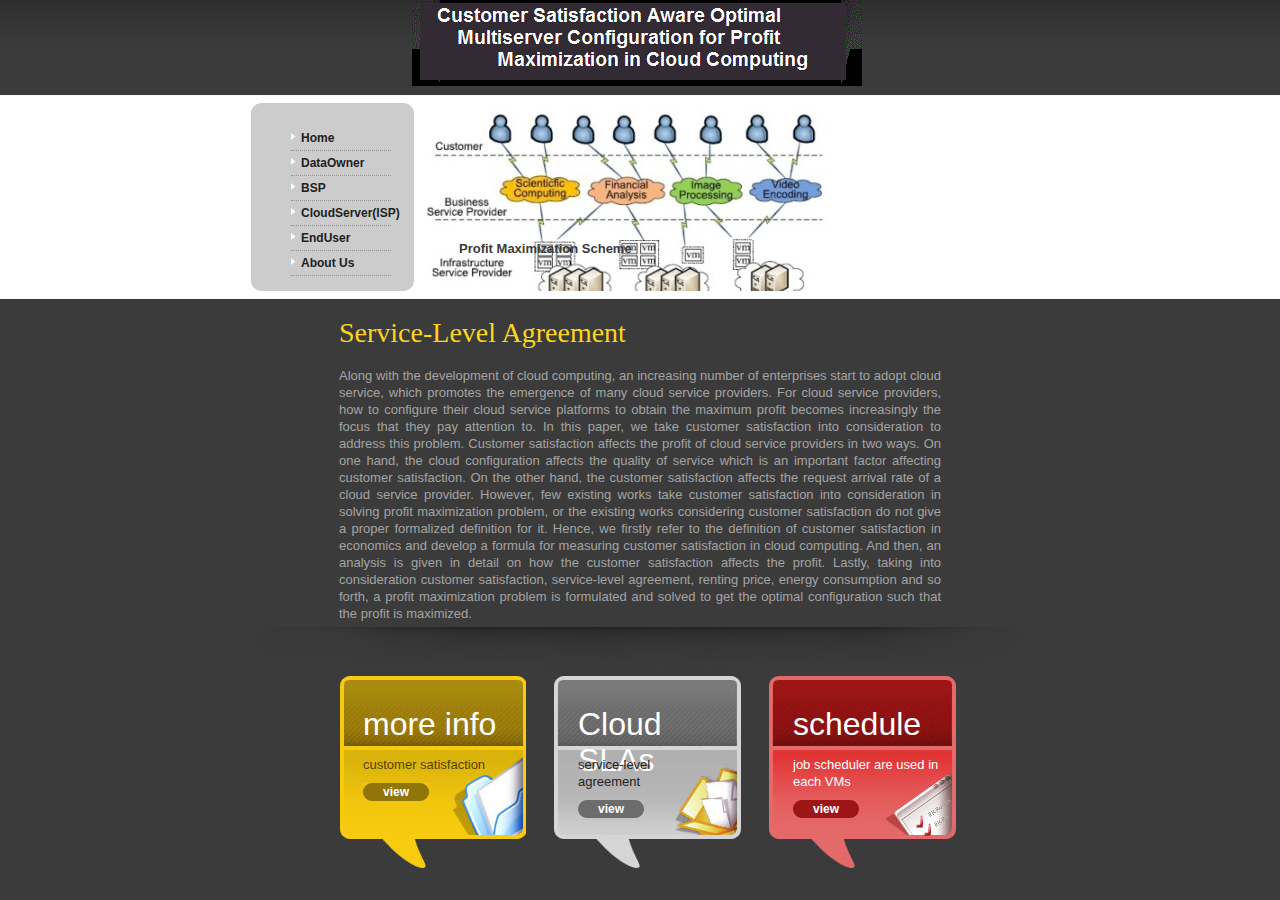
<file: pro1/index.html>
<!DOCTYPE html PUBLIC "-//W3C//DTD XHTML 1.0 Transitional//EN" "http://www.w3.org/TR/xhtml1/DTD/xhtml1-transitional.dtd">
<html xmlns="http://www.w3.org/1999/xhtml">
<head>
<title>Home Page</title>
<meta http-equiv="Content-Type" content="text/html; charset=iso-8859-1" />
<link href="style.css" rel="stylesheet" type="text/css" />
</head>
<body>
<div id="header_container">
  <div id="header"> <a href="http://all-free-download.com/free-website-templates/"><img src="images/logo.gif" alt="Total Management" title="Total Management" border="0" /></a>
    <ul>
      <li><a href="index.html">Home</a> </li>
      <li><a href="DataOwner.html">DataOwner</a></li>
	        <li><a href="CloudScheduler.jsp">BSP</a></li>
      <li><a href="CloudServer.html">CloudServer(ISP)</a></li>
      <li><a href="EndUsers.html">EndUser</a></li>

      <li class="aboutus"><a href="aboutUs.html">About Us </a></li>
    </ul>
    <h1>Profit Maximization Scheme</h1>
  </div>
</div>

<div id="bodymiddlePan">
  <h2>Service-Level Agreement </h2>
  <p align="justify">Along with the development of cloud computing, an increasing number of enterprises start to adopt cloud service, which promotes the emergence of many cloud service providers. For cloud service providers, how to configure their cloud service platforms to obtain the maximum profit becomes increasingly the focus that they pay attention to. In this paper, we take customer satisfaction into consideration to address this problem. Customer satisfaction affects the profit of cloud service providers in two ways. On one hand, the cloud configuration affects the quality of service which is an important factor affecting customer satisfaction. On the other hand, the customer satisfaction affects the request arrival rate of a cloud service provider. However, few existing works take customer satisfaction into consideration in solving profit maximization problem, or the existing works considering customer satisfaction do not give a proper formalized definition for it. Hence, we firstly refer to the definition of customer satisfaction in economics and develop a formula for measuring customer satisfaction in cloud computing. And then, an analysis is given in detail on how the customer satisfaction affects the profit. Lastly, taking into consideration customer satisfaction, service-level agreement, renting price, energy consumption and so forth, a profit maximization problem is formulated and solved to get the optimal configuration such that the profit is maximized.</p>
</div>
<div id="bodyBottomPan">
  <div id="infoPan">
    <h2>more info</h2>
    <p>customer satisfaction</p>
    <p class="view"><a href="#">view</a></p>
  </div>
  <div id="servicesPan">
    <h2>Cloud SLAs </h2>
    <p>service-level<br />
    agreement</p>
    <p class="view"><a href="#">view</a></p>
  </div>
  <div id="schedulePan">
    <h2>schedule</h2>
    <p>job scheduler are used in each VMs</p>
    <p class="view"><a href="#">view</a></p>
  </div>
</div>
</body>
</html>
</file>
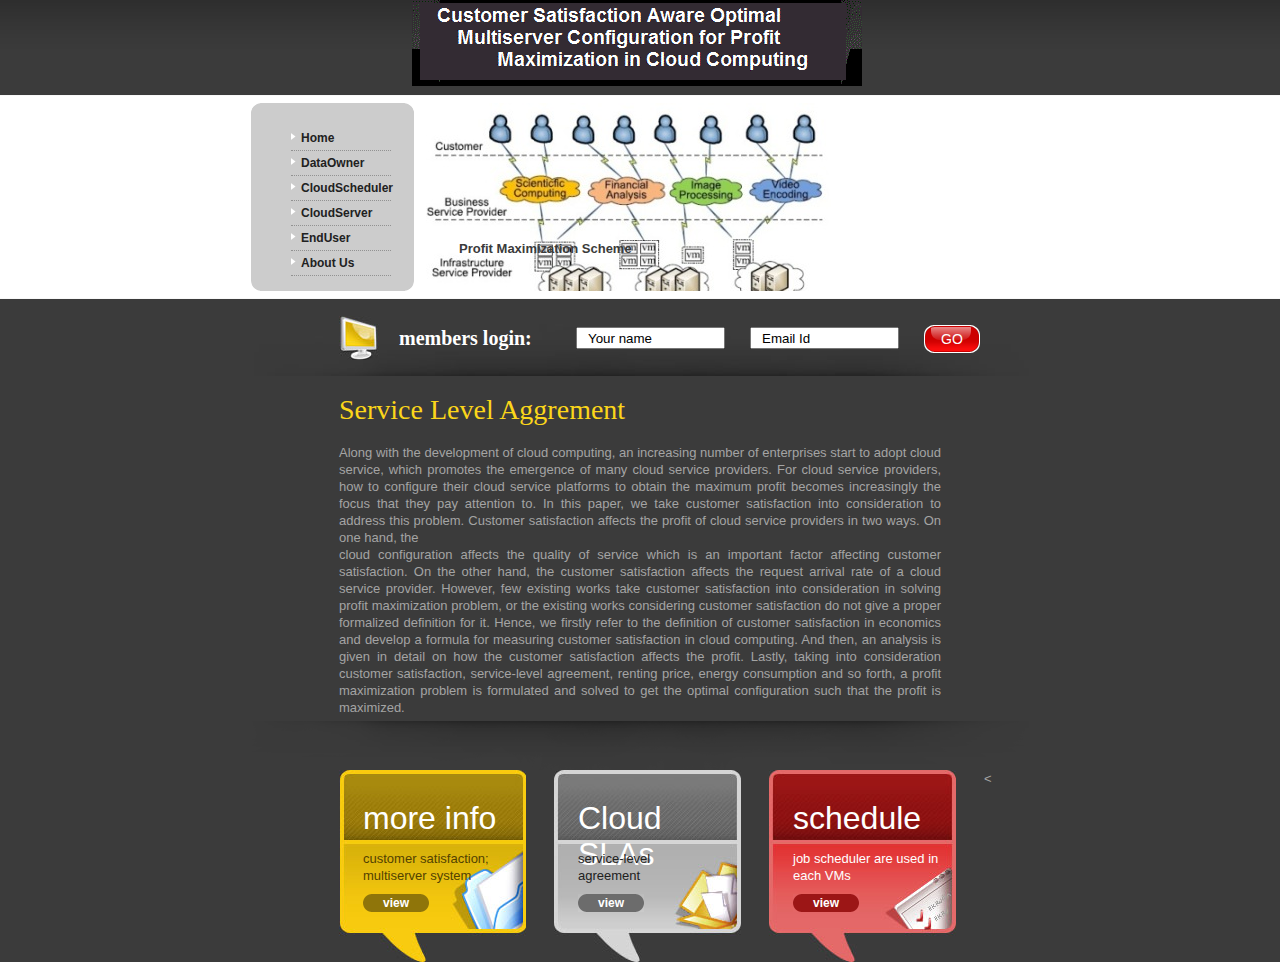
<file: pro1/aboutUs.html>
<!DOCTYPE html PUBLIC "-//W3C//DTD XHTML 1.0 Transitional//EN" "http://www.w3.org/TR/xhtml1/DTD/xhtml1-transitional.dtd">
<html xmlns="http://www.w3.org/1999/xhtml">
<head>
<title>A Profit Maximization Scheme with Guaranteed Quality of Service in Cloud Computing</title>
<meta http-equiv="Content-Type" content="text/html; charset=iso-8859-1" />
<link href="style.css" rel="stylesheet" type="text/css" />
</head>
<body>
<div id="header_container">
  <div id="header"> <a href="http://all-free-download.com/free-website-templates/"><img src="images/logo.gif" alt="Total Management" title="Total Management" border="0" /></a>
    <ul>
      <li><a href="index.html">Home</a> </li>
      <li><a href="DataOwner.html">DataOwner</a></li>
	        <li><a href="CloudScheduler.jsp">CloudScheduler</a></li>
      <li><a href="CloudServer.html">CloudServer</a></li>
      <li><a href="EndUsers.html">EndUser</a></li>

      <li class="aboutus"><a href="aboutUs.html">About Us </a></li>
    </ul>
    <h1>Profit Maximization Scheme</h1>
  </div>
</div>
<div id="body1">
  <form action="http://all-free-download.com/free-website-templates/" method="post" >
    <label>members login:</label>
    <input name="Your name" type="text" id="yourname" value="Your name" />
    <input name="emailid" type="text" id="emailid" value="Email Id" />
    <input name="" type="submit" class="botton" value="GO" />
  </form>
</div>
<div id="bodymiddlePan">
  <h2>Service Level Aggrement </h2>
  <p align="justify">Along with the development of cloud computing, an increasing number of enterprises start to adopt cloud service, which promotes the emergence of many cloud service providers. For cloud service providers, how to configure their cloud service platforms to obtain the maximum profit becomes increasingly the focus that they pay attention to. In this paper, we take customer satisfaction into consideration to address this problem. Customer satisfaction affects the profit of cloud service providers in two ways. On one hand, the<br />
    cloud configuration affects the quality of service which is an important factor affecting customer satisfaction. On the other hand, the customer satisfaction affects the request arrival rate of a cloud service provider. However, few existing works take customer satisfaction into consideration in solving profit maximization problem, or the existing works considering customer satisfaction do not give a proper formalized definition for it. Hence, we firstly refer to the definition of customer satisfaction in economics and develop a formula for measuring customer satisfaction in cloud computing. And then, an analysis is given in detail on how the customer satisfaction affects the profit. Lastly, taking into consideration customer satisfaction, service-level agreement, renting price, energy consumption and so forth, a profit maximization problem is formulated and solved to get the optimal configuration such that the profit is maximized.</p>
</div>
<div id="bodyBottomPan">
  <div id="infoPan">
    <h2>more info</h2>
    <p>customer satisfaction; multiserver system</p>
    <p class="view"><a href="#">view</a></p>
  </div>
  <div id="servicesPan">
    <h2>Cloud SLAs </h2>
    <p>service-level<br />
    agreement</p>
    <p class="view"><a href="#">view</a></p>
  </div>
  <div id="schedulePan">
    <h2>schedule</h2>
    <p>job scheduler are used in each VMs</p>
    <p class="view"><a href="#">view</a></p>
  </div>
</div>
<</body>
</html>
</file>
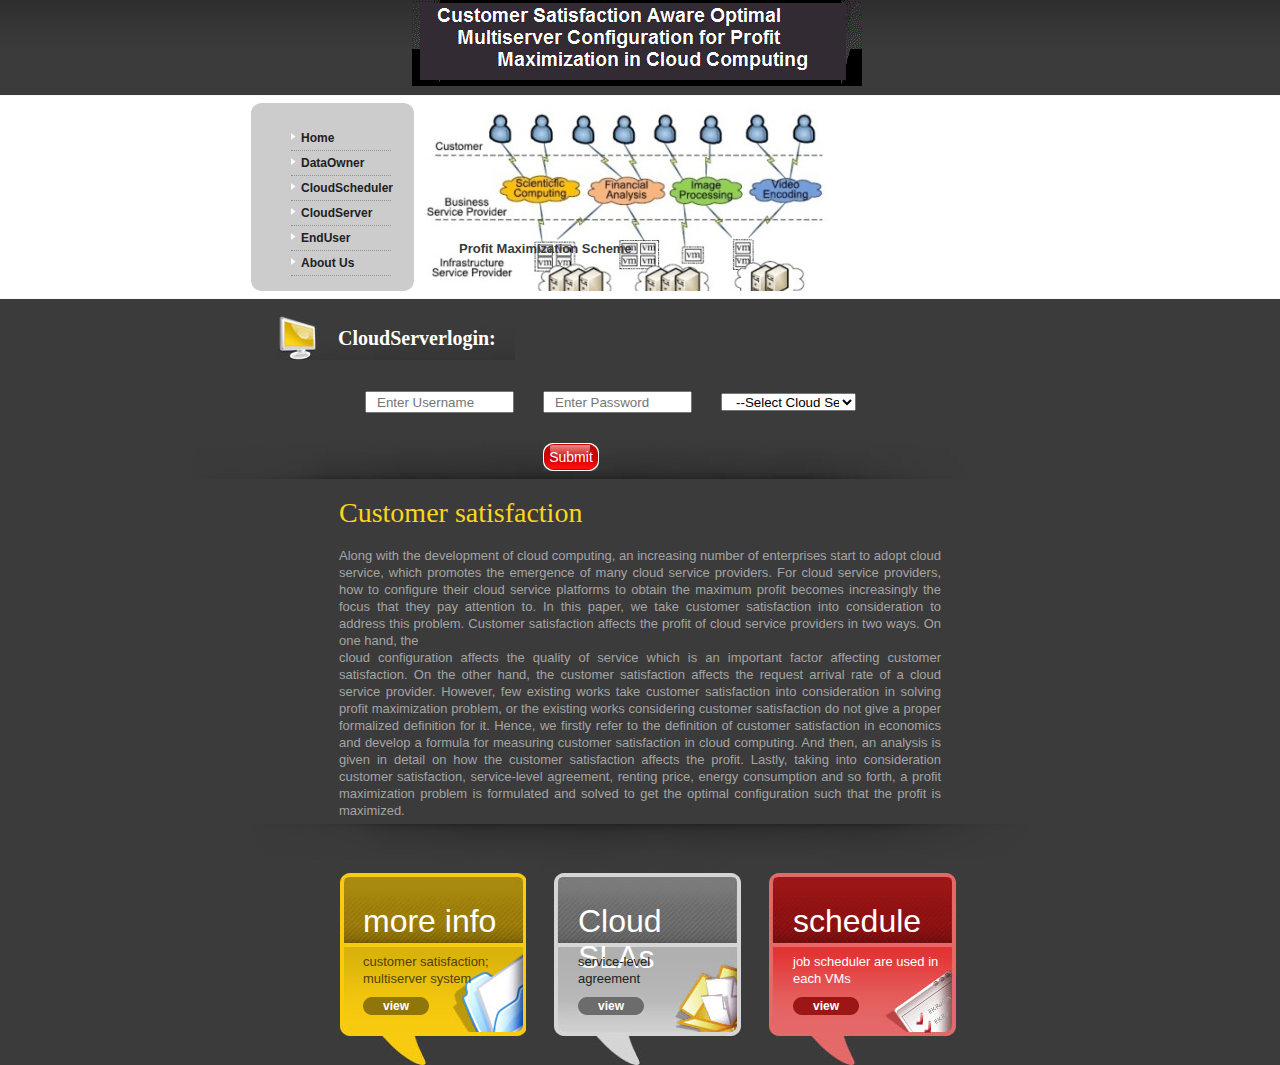
<file: pro1/CloudServer.html>
<!DOCTYPE html PUBLIC "-//W3C//DTD XHTML 1.0 Transitional//EN" "http://www.w3.org/TR/xhtml1/DTD/xhtml1-transitional.dtd">
<html xmlns="http://www.w3.org/1999/xhtml">
<head>
<title>Cloud server</title>
<meta http-equiv="Content-Type" content="text/html; charset=iso-8859-1" />
<link href="style.css" rel="stylesheet" type="text/css" />
</head>
<body>
<div id="header_container">
  <div id="header"> <a href="http://all-free-download.com/free-website-templates/"><img src="images/logo.gif" alt="Total Management" title="Total Management" border="0" /></a>
    <ul>
      <li><a href="index.html">Home</a> </li>
      <li><a href="DataOwner.html">DataOwner</a></li>
	        <li><a href="CloudScheduler.jsp">CloudScheduler</a></li>
      <li><a href="CloudServer.html">CloudServer</a></li>
      <li><a href="EndUsers.html">EndUser</a></li>

      <li class="aboutus"><a href="aboutUs.html">About Us </a></li>
    </ul>
    <h1>Profit Maximization Scheme</h1>
  </div>
</div>
<div id="body1j">
  <form action="cloudauth.jsp" method="post">
    <label>CloudServerlogin:</label>
   <table width="500" border="0" align="center">
		  
		  <table width="500" border="0" align="center">
		  
		  <tr>
		<td width="160" ><input id="name" name="userid" class="text" placeholder="Enter Username"/></td>
	    <td width="160"><input type="password" id="pass" name="pass" class="text" placeholder="Enter Password"/></td>
		<td width="458"><select id="s1"	name="cloud" class="text">
		  <option>--Select Cloud Server--</option>
          <option>Eucalyptus</option>
          <option>Nimbus</option>
          <option>Amazon EC2</option>
        </select>		</td>
		  </tr>
		    <td width="160" ></td>
		      <td width="160"><input  type="submit" name="imageField" id="imageField" class="botton" /></td>
		  <td width="458" ></td>
		  <tr>		  </tr>
</table>
    ������</p>

<p>&nbsp; </p>
</form>

    ������</p>

<p>&nbsp; </p>
</form>
</div>
<div id="bodymiddlePan">
  <h2>Customer satisfaction</h2>
  <p align="justify">Along with the development of cloud computing, an increasing number of enterprises start to adopt cloud service, which promotes the emergence of many cloud service providers. For cloud service providers, how to configure their cloud service platforms to obtain the maximum profit becomes increasingly the focus that they pay attention to. In this paper, we take customer satisfaction into consideration to address this problem. Customer satisfaction affects the profit of cloud service providers in two ways. On one hand, the<br />
cloud configuration affects the quality of service which is an important factor affecting customer satisfaction. On the other hand, the customer satisfaction affects the request arrival rate of a cloud service provider. However, few existing works take customer satisfaction into consideration in solving profit maximization problem, or the existing works considering customer satisfaction do not give a proper formalized definition for it. Hence, we firstly refer to the definition of customer satisfaction in economics and develop a formula for measuring customer satisfaction in cloud computing. And then, an analysis is given in detail on how the customer satisfaction affects the profit. Lastly, taking into consideration customer satisfaction, service-level agreement, renting price, energy consumption and so forth, a profit maximization problem is formulated and solved to get the optimal configuration such that the profit is maximized.</p>
</div>
<div id="bodyBottomPan">
  <div id="infoPan">
    <h2>more info</h2>
    <p>customer satisfaction; multiserver system</p>
    <p class="view"><a href="#">view</a></p>
  </div>
  <div id="servicesPan">
    <h2>Cloud SLAs </h2>
    <p>service-level<br />
    agreement</p>
    <p class="view"><a href="#">view</a></p>
  </div>
  <div id="schedulePan">
    <h2>schedule</h2>
    <p>job scheduler are used in each VMs</p>
    <p class="view"><a href="#">view</a></p>
  </div>
</div>
</body>
</html>
</file>
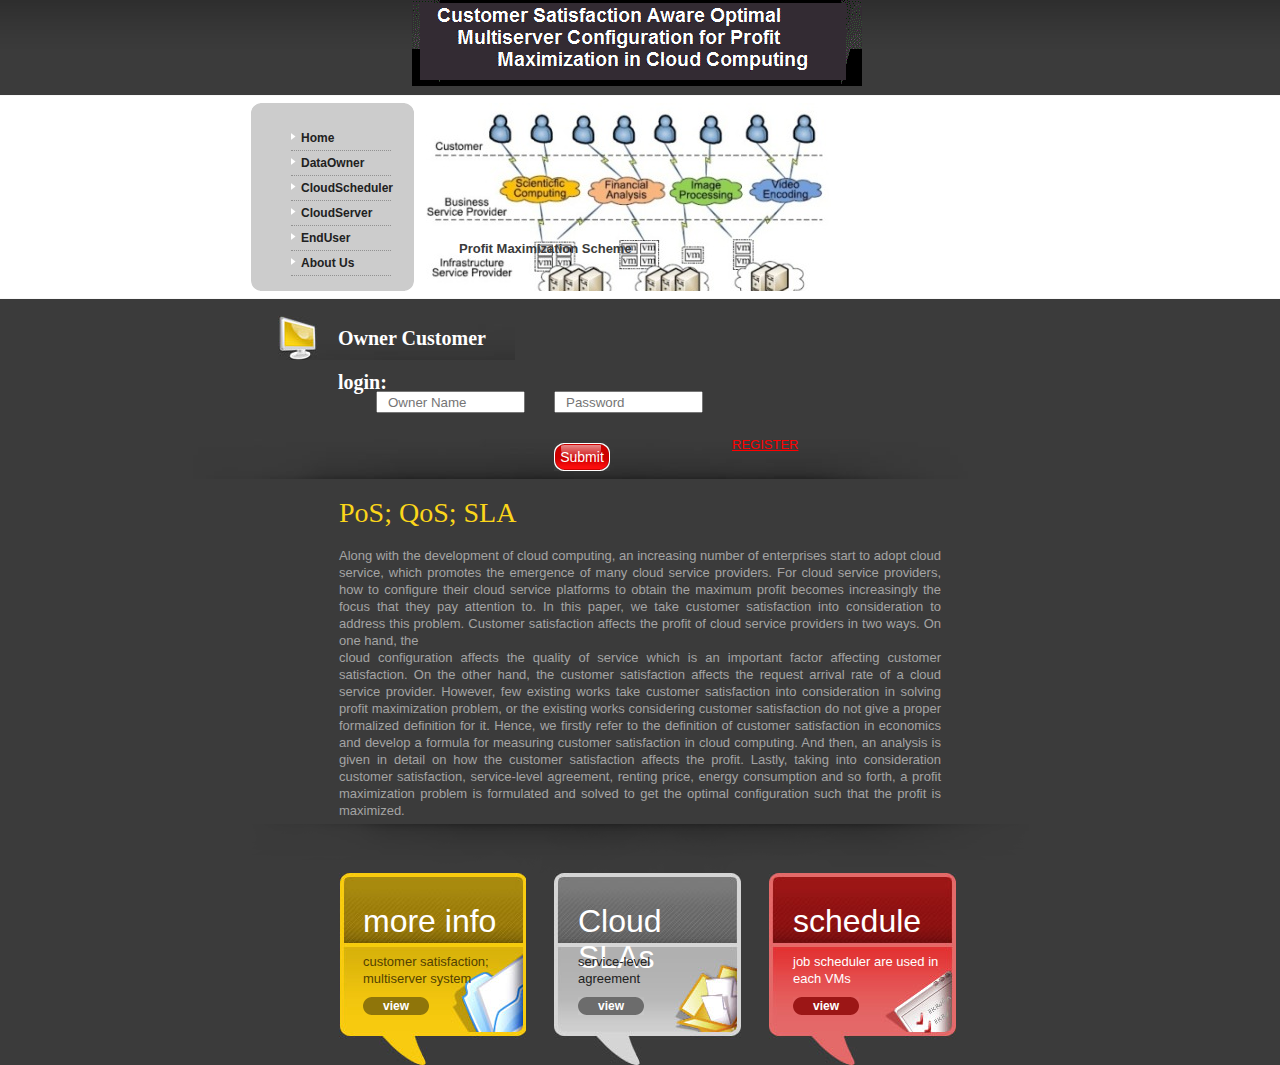
<file: pro1/DataOwner.html>
<!DOCTYPE html PUBLIC "-//W3C//DTD XHTML 1.0 Transitional//EN" "http://www.w3.org/TR/xhtml1/DTD/xhtml1-transitional.dtd">
<html xmlns="http://www.w3.org/1999/xhtml">
<head>
<title>Data Owner Main</title>
<meta http-equiv="Content-Type" content="text/html; charset=iso-8859-1" />
<link href="style.css" rel="stylesheet" type="text/css" />
<style type="text/css">
<!--
.style1 {color: #FF0000}
-->
</style>
</head>
<body>
<div id="header_container">
<div id="header"><a
	href="http://all-free-download.com/free-website-templates/"><img
	src="images/logo.gif" alt="Total Management" title="Total Management"
	border="0" /></a>
<ul>
	<li><a href="index.html">Home</a></li>
	<li><a href="DataOwner.html">DataOwner</a></li>
	<li><a href="CloudScheduler.jsp">CloudScheduler</a></li>
	<li><a href="CloudServer.html">CloudServer</a></li>
	<li><a href="EndUsers.html">EndUser</a></li>

	<li class="aboutus"><a href="aboutUs.html">About Us </a></li>
</ul>
<h1>Profit Maximization Scheme</h1>
</div>
</div>
<div id="body1j">
<form action="ownerauth.jsp" method="post">
  <label>Owner Customer login:</label>
  <br/>

 <table width="500" border="0" align="center">
		  
		  <tr>
		<td width="160" ><input id="name" name="userid" class="text" placeholder="Owner Name"/></td>
	    <td width="160"><input type="password" id="pass" name="pass" class="text" placeholder="Password"/></td>
	
		  </tr>
		    <td width="160" ></td>
		      <td width="160"><input  type="submit" name="imageField" id="imageField" class="botton" /></td>
		  <td width="458" ><a href="Register.html" class="style1"> REGISTER</a></td>
		  <tr>		  </tr>
</table>
    ������</p>

<p>&nbsp; </p>
</form>
</div>
<div id="bodymiddlePan">
<h2>PoS; QoS; SLA </h2>
<p align="justify">Along with the development of cloud computing, an increasing number of enterprises start to adopt cloud service, which promotes the emergence of many cloud service providers. For cloud service providers, how to configure their cloud service platforms to obtain the maximum profit becomes increasingly the focus that they pay attention to. In this paper, we take customer satisfaction into consideration to address this problem. Customer satisfaction affects the profit of cloud service providers in two ways. On one hand, the<br />
cloud configuration affects the quality of service which is an important factor affecting customer satisfaction. On the other hand, the customer satisfaction affects the request arrival rate of a cloud service provider. However, few existing works take customer satisfaction into consideration in solving profit maximization problem, or the existing works considering customer satisfaction do not give a proper formalized definition for it. Hence, we firstly refer to the definition of customer satisfaction in economics and develop a formula for measuring customer satisfaction in cloud computing. And then, an analysis is given in detail on how the customer satisfaction affects the profit. Lastly, taking into consideration customer satisfaction, service-level agreement, renting price, energy consumption and so forth, a profit maximization problem is formulated and solved to get the optimal configuration such that the profit is maximized.</p>
</div>
<div id="bodyBottomPan">
<div id="infoPan">
<h2>more info</h2>
<p>customer satisfaction; multiserver system</p>
<p class="view"><a href="#">view</a></p>
</div>
<div id="servicesPan">
<h2>Cloud SLAs</h2>
<p>service-level<br />
agreement</p>
<p class="view"><a href="#">view</a></p>
</div>
<div id="schedulePan">
<h2>schedule</h2>
<p>job scheduler are used in each VMs</p>
<p class="view"><a href="#">view</a></p>
</div>
</div>

</body>
</html>
</file>
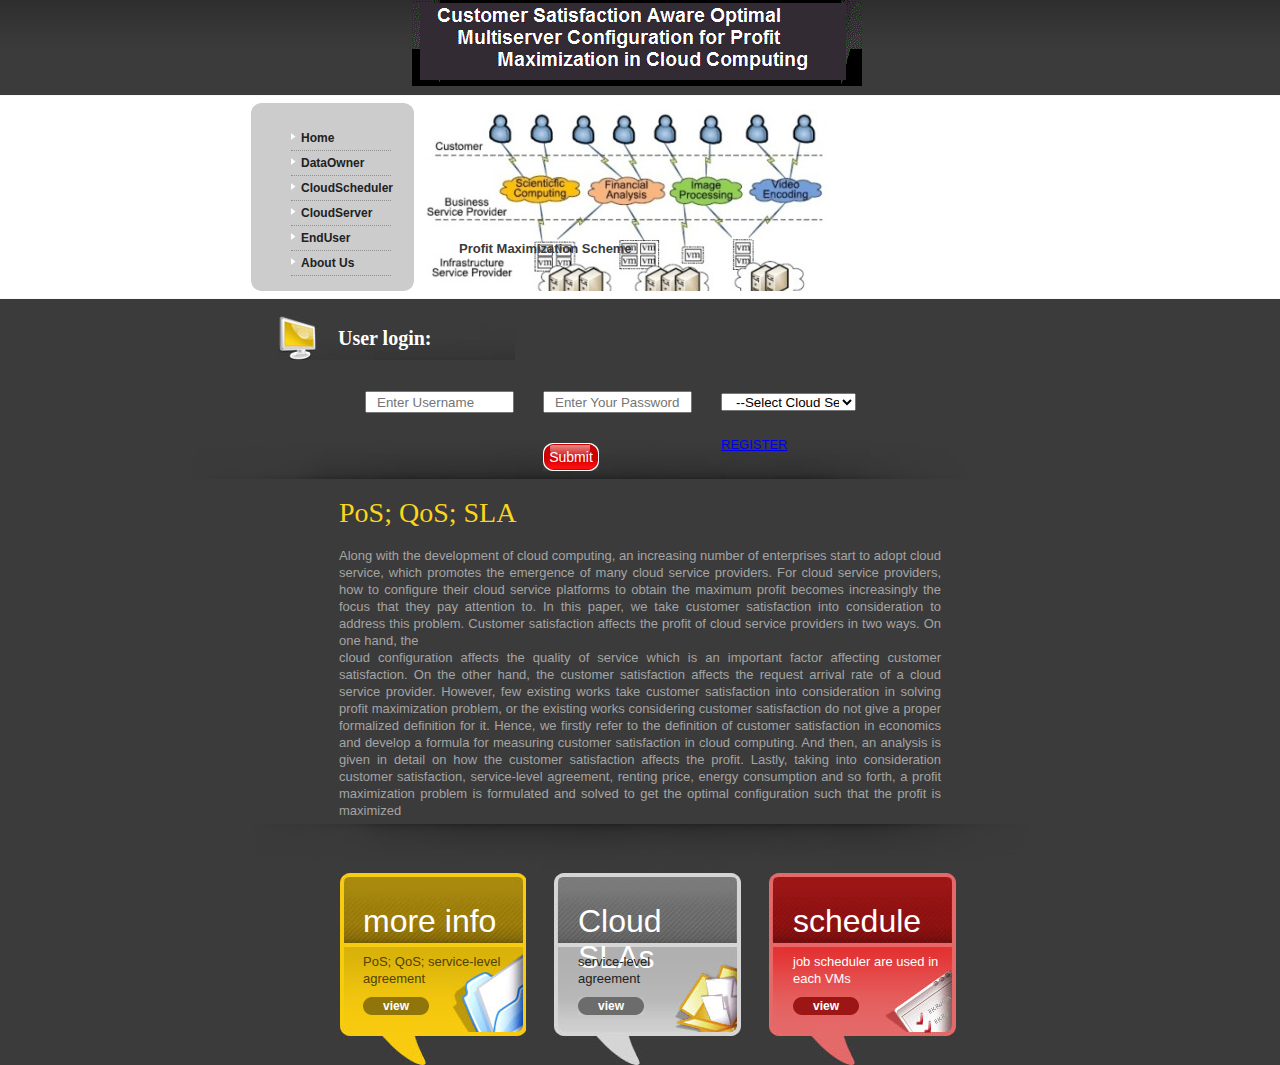
<file: pro1/EndUser.html>
<!DOCTYPE html PUBLIC "-//W3C//DTD XHTML 1.0 Transitional//EN" "http://www.w3.org/TR/xhtml1/DTD/xhtml1-transitional.dtd">
<html xmlns="http://www.w3.org/1999/xhtml">
<head>
<title>End User</title>
<meta http-equiv="Content-Type" content="text/html; charset=iso-8859-1" />
<link href="style.css" rel="stylesheet" type="text/css" />
</head>
<body>
<div id="header_container">
  <div id="header"> <a href="http://all-free-download.com/free-website-templates/"><img src="images/logo.gif" alt="Total Management" title="Total Management" border="0" /></a>
    <ul>
      <li><a href="index.html">Home</a> </li>
      <li><a href="DataOwner.html">DataOwner</a></li>
	        <li><a href="CloudScheduler.jsp">CloudScheduler</a></li>
      <li><a href="CloudServer.html">CloudServer</a></li>
      <li><a href="EndUser.html">EndUser</a></li>

      <li class="aboutus"><a href="aboutUs.html">About Us </a></li>
    </ul>
    <h1>Profit Maximization Scheme</h1>
  </div>
</div>
<div id="body1j">
<form action="userauth.jsp" method="post">
  <label>User
login:</label>
  <br/>

 <table width="500" border="0" align="center">
		  
		  <tr>
		<td width="160" ><input id="name" name="userid" class="text" placeholder="Enter Username"/></td>
	    <td width="160"><input type="password" id="pass" name="pass" class="text" placeholder="Enter Your Password"/></td>
		<td width="458"><select id="s1"	name="cname" class="text">
		  <option>--Select Cloud Server--</option>
          <option>Eucalyptus</option>
          <option>Nimbus</option>
          <option>AmazonEC2</option>
        </select>		</td>
		  </tr>
		    <td width="160" ></td>
		      <td width="160"><input  type="submit" name="imageField" id="imageField" class="botton" /></td>
		  <td width="458" ><a href="RegisterU.html"> REGISTER</a></td>
		  <tr>		  </tr>
</table>
    ������</p>

<p>&nbsp; </p>
</form>
</div>
<div id="bodymiddlePan">
  <h2>PoS; QoS; SLA </h2>
  <p align="justify">Along with the development of cloud computing, an increasing number of enterprises start to adopt cloud service, which promotes the emergence of many cloud service providers. For cloud service providers, how to configure their cloud service platforms to obtain the maximum profit becomes increasingly the focus that they pay attention to. In this paper, we take customer satisfaction into consideration to address this problem. Customer satisfaction affects the profit of cloud service providers in two ways. On one hand, the<br />
cloud configuration affects the quality of service which is an important factor affecting customer satisfaction. On the other hand, the customer satisfaction affects the request arrival rate of a cloud service provider. However, few existing works take customer satisfaction into consideration in solving profit maximization problem, or the existing works considering customer satisfaction do not give a proper formalized definition for it. Hence, we firstly refer to the definition of customer satisfaction in economics and develop a formula for measuring customer satisfaction in cloud computing. And then, an analysis is given in detail on how the customer satisfaction affects the profit. Lastly, taking into consideration customer satisfaction, service-level agreement, renting price, energy consumption and so forth, a profit maximization problem is formulated and solved to get the optimal configuration such that the profit is maximized</p>
</div>
<div id="bodyBottomPan">
  <div id="infoPan">
    <h2>more info</h2>
    <p>PoS; QoS; service-level agreement</p>
    <p class="view"><a href="#">view</a></p>
  </div>
  <div id="servicesPan">
    <h2>Cloud SLAs </h2>
    <p>service-level<br />
    agreement</p>
    <p class="view"><a href="#">view</a></p>
  </div>
  <div id="schedulePan">
    <h2>schedule</h2>
    <p>job scheduler are used in each VMs</p>
    <p class="view"><a href="#">view</a></p>
  </div>
</div>
</body>
</html>
</file>
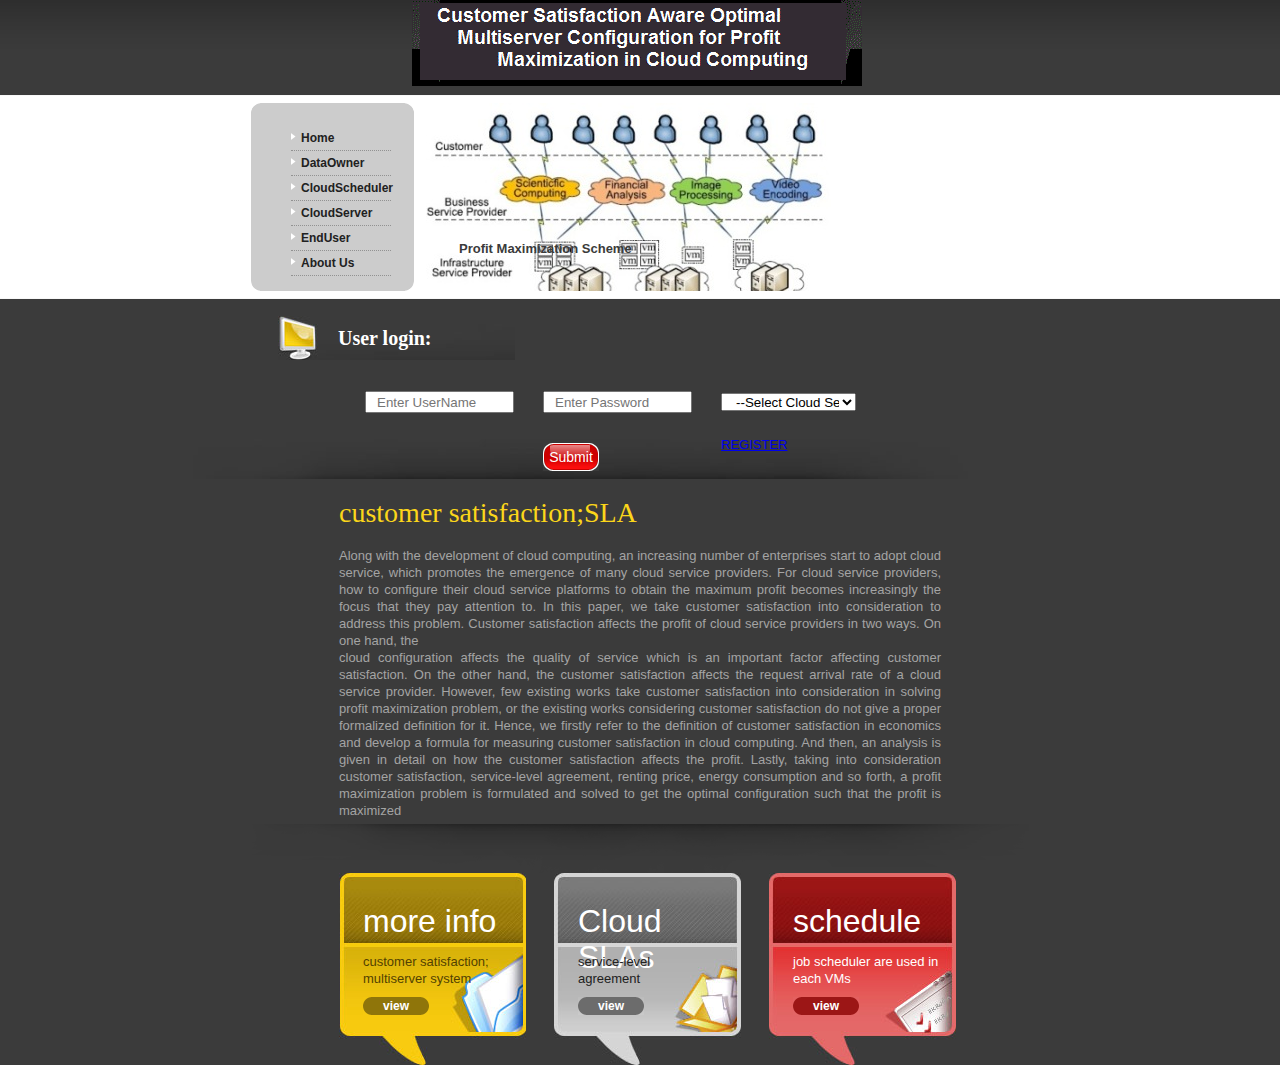
<file: pro1/EndUsers.html>
<!DOCTYPE html PUBLIC "-//W3C//DTD XHTML 1.0 Transitional//EN" "http://www.w3.org/TR/xhtml1/DTD/xhtml1-transitional.dtd">
<html xmlns="http://www.w3.org/1999/xhtml">
<head>
<title>End Users</title>
<meta http-equiv="Content-Type" content="text/html; charset=iso-8859-1" />
<link href="style.css" rel="stylesheet" type="text/css" />
</head>
<body>
<div id="header_container">
  <div id="header"> <a href="http://all-free-download.com/free-website-templates/"><img src="images/logo.gif" alt="Total Management" title="Total Management" border="0" /></a>
    <ul>
      <li><a href="index.html">Home</a> </li>
      <li><a href="DataOwner.html">DataOwner</a></li>
	        <li><a href="CloudScheduler.jsp">CloudScheduler</a></li>
      <li><a href="CloudServer.html">CloudServer</a></li>
      <li><a href="EndUser.html">EndUser</a></li>

      <li class="aboutus"><a href="aboutUs.html">About Us </a></li>
    </ul>
    <h1>Profit Maximization Scheme</h1>
  </div>
</div>
<div id="body1j">
<form action="userauth.jsp" method="post">
  <label>User
login:</label>
  <br/>

 <table width="500" border="0" align="center">
		  
		  <tr>
		<td width="160" ><input id="name" name="userid" class="text" placeholder="Enter UserName"/></td>
	    <td width="160"><input type="password" id="pass" name="pass" class="text" placeholder="Enter Password"/></td>
		<td width="458"><select id="s1"	name="cname" class="text">
		  <option>--Select Cloud Server--</option>
          <option>Eucalyptus</option>
          <option>Nimbus</option>
          <option>AmazonEC2</option>
        </select>		</td>
		  </tr>
		    <td width="160" ></td>
		      <td width="160"><input  type="submit" name="imageField" id="imageField" class="botton" /></td>
		  <td width="458" ><a href="RegisterU.html"> REGISTER</a></td>
		  <tr>		  </tr>
</table>
    ������</p>

<p>&nbsp; </p>
</form>
</div>
<div id="bodymiddlePan">
  <h2>customer satisfaction;SLA</h2>
  <p align="justify">Along with the development of cloud computing, an increasing number of enterprises start to adopt cloud service, which promotes the emergence of many cloud service providers. For cloud service providers, how to configure their cloud service platforms to obtain the maximum profit becomes increasingly the focus that they pay attention to. In this paper, we take customer satisfaction into consideration to address this problem. Customer satisfaction affects the profit of cloud service providers in two ways. On one hand, the<br />
cloud configuration affects the quality of service which is an important factor affecting customer satisfaction. On the other hand, the customer satisfaction affects the request arrival rate of a cloud service provider. However, few existing works take customer satisfaction into consideration in solving profit maximization problem, or the existing works considering customer satisfaction do not give a proper formalized definition for it. Hence, we firstly refer to the definition of customer satisfaction in economics and develop a formula for measuring customer satisfaction in cloud computing. And then, an analysis is given in detail on how the customer satisfaction affects the profit. Lastly, taking into consideration customer satisfaction, service-level agreement, renting price, energy consumption and so forth, a profit maximization problem is formulated and solved to get the optimal configuration such that the profit is maximized</p>
</div>
<div id="bodyBottomPan">
  <div id="infoPan">
    <h2>more info</h2>
    <p>customer satisfaction; multiserver system</p>
    <p class="view"><a href="#">view</a></p>
  </div>
  <div id="servicesPan">
    <h2>Cloud SLAs </h2>
    <p>service-level<br />
    agreement</p>
    <p class="view"><a href="#">view</a></p>
  </div>
  <div id="schedulePan">
    <h2>schedule</h2>
    <p>job scheduler are used in each VMs</p>
    <p class="view"><a href="#">view</a></p>
  </div>
</div>
</body>
</html>
</file>
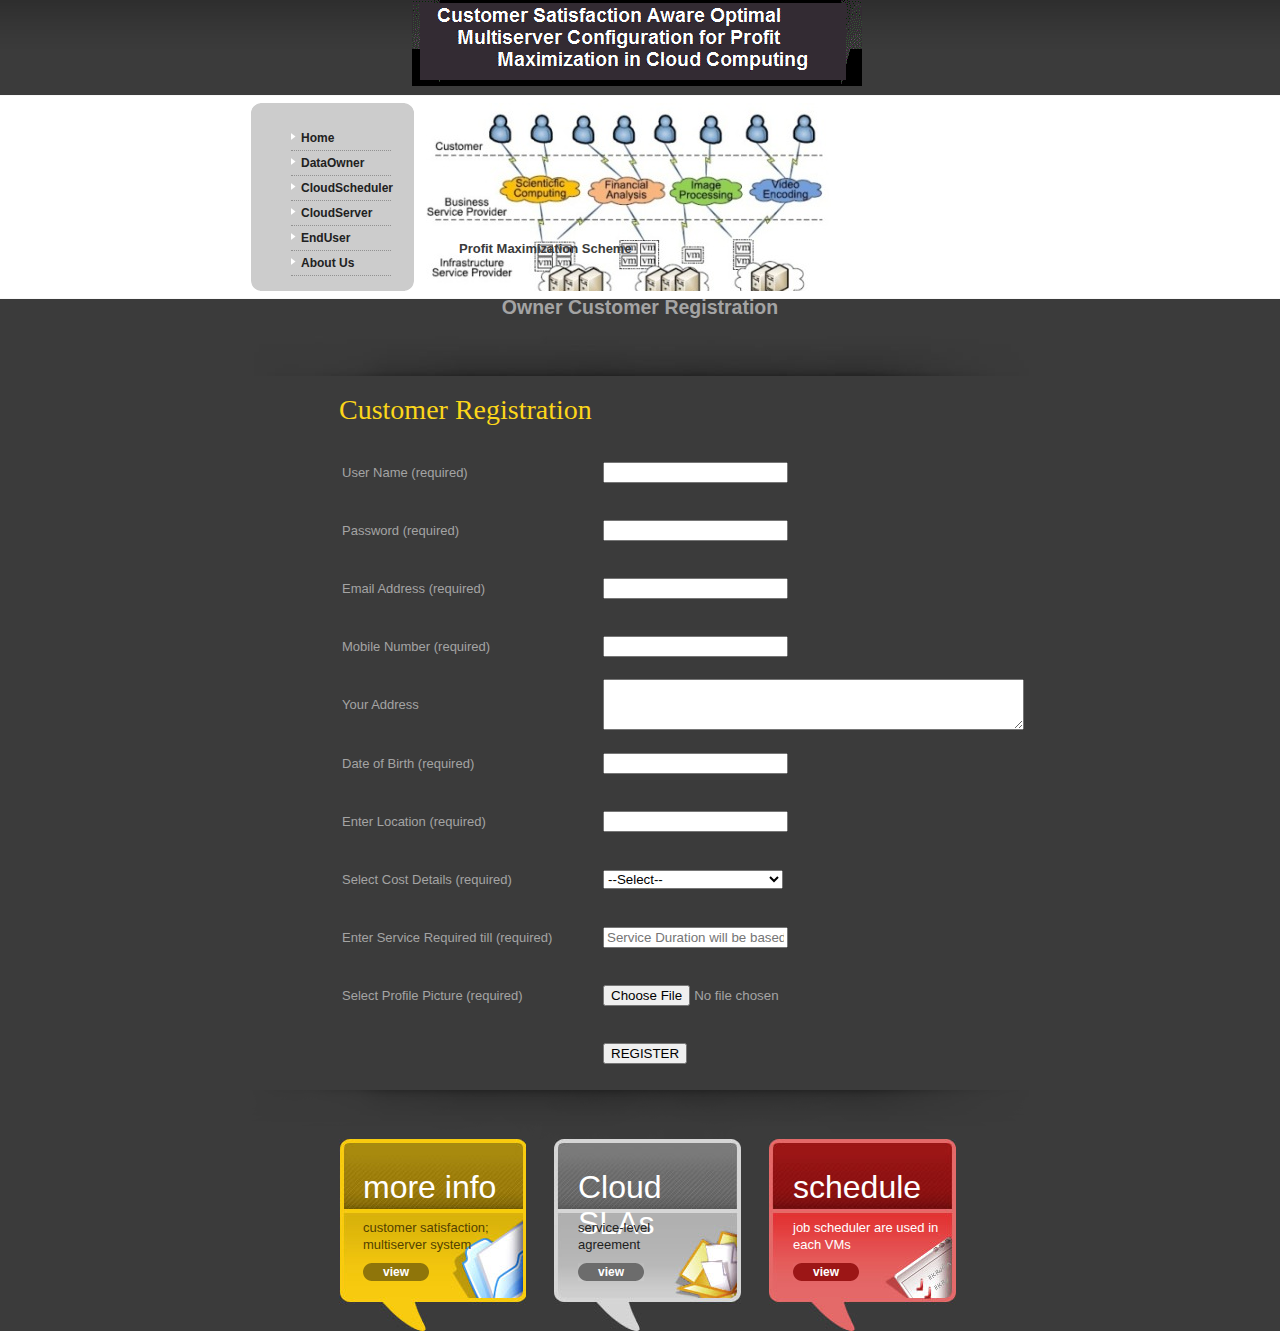
<file: pro1/Register.html>
<!DOCTYPE html PUBLIC "-//W3C//DTD XHTML 1.0 Transitional//EN" "http://www.w3.org/TR/xhtml1/DTD/xhtml1-transitional.dtd">
<html xmlns="http://www.w3.org/1999/xhtml">
<head>
<title>Customer Registration</title>
<meta http-equiv="Content-Type" content="text/html; charset=iso-8859-1" />
<link href="style.css" rel="stylesheet" type="text/css" />
</head>
<body>
<div id="header_container">
  <div id="header"> <a href="http://all-free-download.com/free-website-templates/"><img src="images/logo.gif" alt="Total Management" title="Total Management" border="0" /></a>
    <ul>
      <li><a href="index.html">Home</a> </li>
      <li class="active"><a href="DataOwner.html">DataOwner</a></li>
	        <li><a href="CloudScheduler.jsp">CloudScheduler</a></li>
      <li><a href="CloudServer.html">CloudServer</a></li>
      <li><a href="EndUser.html">EndUser</a></li>

      <li class="aboutus"><a href="aboutUs.html">About Us </a></li>
    </ul>
    <h1>Profit Maximization Scheme</h1>
  </div>
</div>

<div id="body1">

<h2 align="center">Owner Customer Registration </h2>
<h5>&nbsp;</h5>
</div>

<div id="bodymiddlePan">
  <h2><span>Customer Registration </span></h2>
          <div class="clr"></div>
          <p> 
		  <form action="insertdata.jsp" method="post" id="" enctype="multipart/form-data">
		  <table width="800" border="0" align="center">
		  
		  <tr>
		<td width="257" height="50"><span class="style4">User Name (required) </span></td>
	    <td width="533"><input id="name" name="userid" class="text" width="300"/></td>
	</tr>
	 <tr>
			<td ></td>
			<td width="533"></td>				
	</tr>
	  <tr>
		<td width="257" height="50"><label for="password">Password (required)</label></td>
	<td width="533"><input type="password" id="password" name="pass" class="text" width="300" /></td>
	</tr>
	 <tr>
			<td width="257"></td>
			<td width="533"></td>				
	</tr>
	  <tr>
		<td width="257" height="50">  <label for="email">Email Address (required)</label></td>
	<td width="533"><input id="email" name="email" class="text" width="300"/></td>
	</tr>
	 <tr>
			<td width="257"></td>
			<td></td>				
	</tr>
	  <tr>
		<td width="257" height="50">  <label for="mobile">Mobile Number (required)</label></td>
	<td width="533">  <input id="mobile" name="mobile" class="text" width="300" /></td>
	</tr>
	 <tr>
			<td width="257"></td>
			<td></td>				
	</tr>
	  <tr>
		<td width="257" height="50"> <label for="address">Your Address</label></td>
	<td width="533">  <textarea id="address" name="address" rows="3" cols="50"></textarea></td>
	</tr>
	 <tr>
			<td width="257"></td>
			<td></td>				
	</tr>
	  <tr>
		<td width="257" height="50"><label for="dob">Date of Birth (required)</label></td>
	<td width="533"><input id="dob" name="dob" class="text" width="300" /></td>
	</tr>
	 <tr>
			<td width="257"></td>
			<td></td>				
	</tr>
	  <tr>
		<td width="257" height="50"><label for="location">Enter Location (required)</label></td>
	<td width="533"> <input id="loc" name="location" class="text" width="300" /></td>
	</tr>
	 <tr>
			<td width="257"></td>
			<td></td>				
	</tr>
	  <tr>
		<td width="257" height="50"> <label for="cloudn">Select Cost Details (required)</label></td>
               
	<td width="533">  <select id="s1" name="cname" style="width:180px;" class="text">
                  <option>--Select--</option>
                  <option>1000</option>
                  <option>5000</option>
				  <option>10000</option>
		</select></td>
	</tr>
	 <tr>
			<td width="257"></td>
			<td></td>				
	</tr>
	  <tr>
		<td width="257" height="50"> <label for="servicereq">Enter Service Required till (required)</label></td>
	<td width="533"><input id="service" name="servicereq" class="text"  placeholder="Service Duration will be based on Payment" width="400" readonly="readonly"/></td>
	</tr>
	 <tr>
			<td width="257"></td>
			<td></td>				
	</tr>
	  <tr>
		<td width="257" height="50">  <label for="pic">Select Profile Picture (required)</label></td>
	<td width="533">    <input type="file" id="pic" name="pic" class="text" width="300"/></td>
	</tr>
	 <tr>
			<td width="257"></td>
			<td></td>				
	</tr>
	  <tr>
		<td width="257" height="50"></td>
		<td><input name="submit" type="submit" value="REGISTER" /></td>
	</tr>
		  <tr>
			<td width="257"></td>
			<td></td>				
	</tr>
	</table>
</form>
</p>
</div>
<div id="bodyBottomPan">
  <div id="infoPan">
    <h2>more info</h2>
    <p>customer satisfaction; multiserver system</p>
    <p class="view"><a href="#">view</a></p>
  </div>
  <div id="servicesPan">
    <h2>Cloud SLAs </h2>
    <p>service-level<br />
    agreement</p>
    <p class="view"><a href="#">view</a></p>
  </div>
  <div id="schedulePan">
    <h2>schedule</h2>
    <p>job scheduler are used in each VMs</p>
    <p class="view"><a href="#">view</a></p>
  </div>
</div>
</body>
</html>
</file>
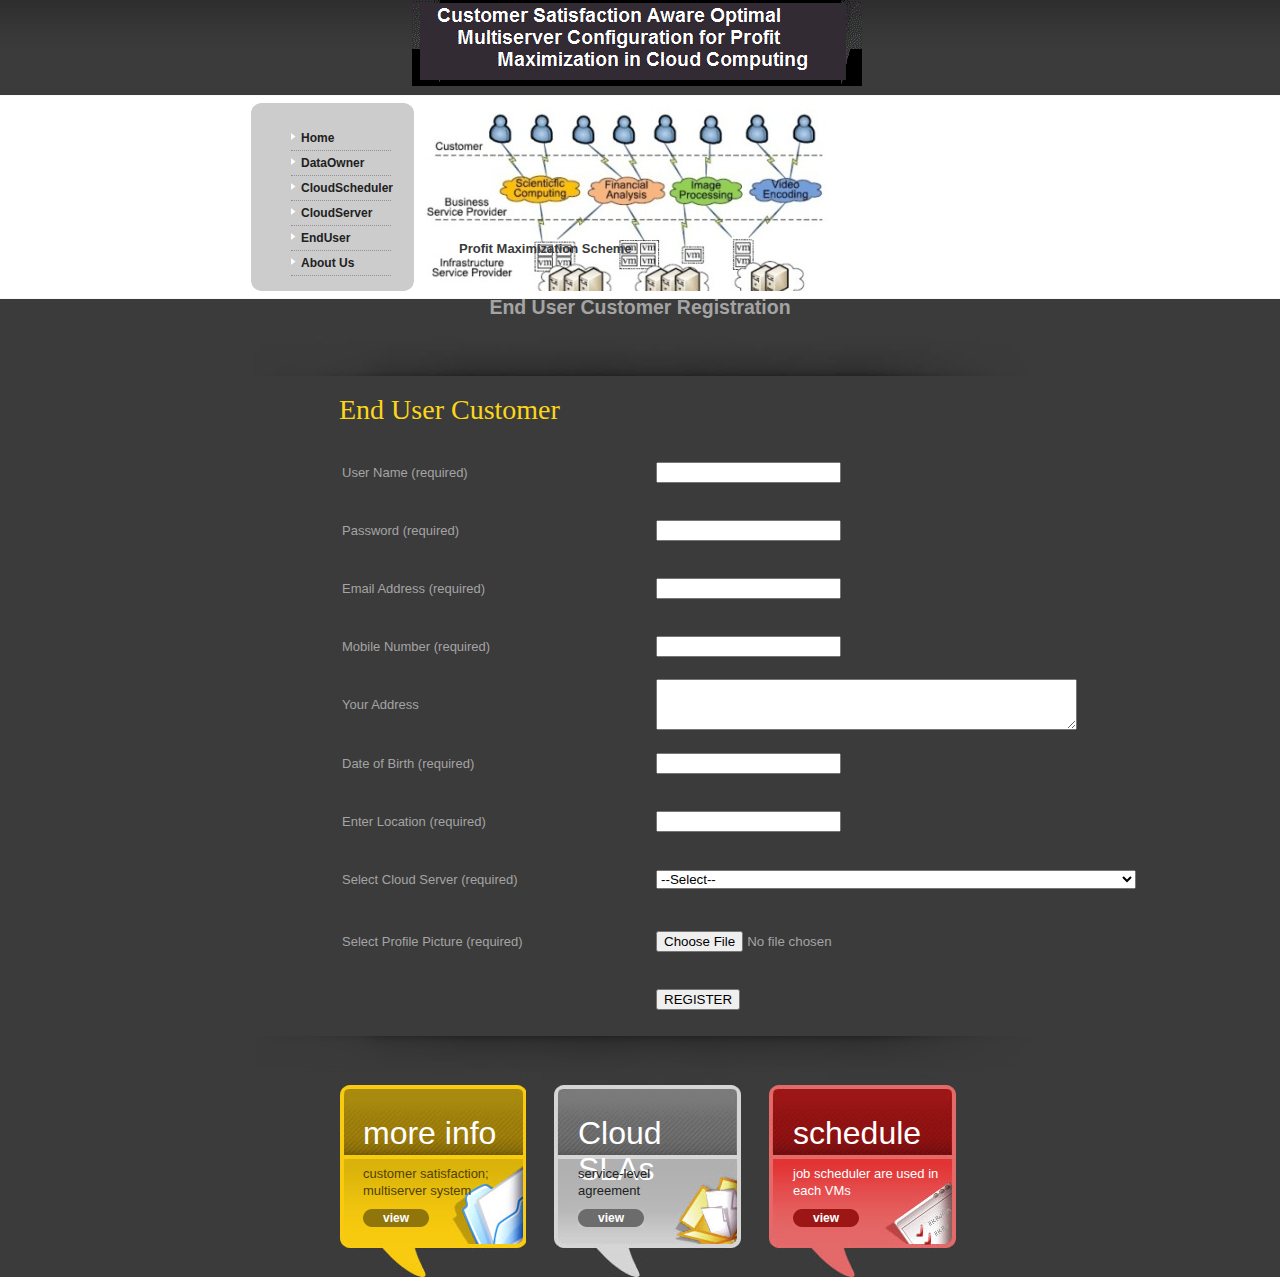
<file: pro1/RegisterU.html>
<!DOCTYPE html PUBLIC "-//W3C//DTD XHTML 1.0 Transitional//EN" "http://www.w3.org/TR/xhtml1/DTD/xhtml1-transitional.dtd">
<html xmlns="http://www.w3.org/1999/xhtml">
<head>
<title>A Profit Maximization Scheme with Guaranteed Quality of Service in Cloud Computing</title>
<meta http-equiv="Content-Type" content="text/html; charset=iso-8859-1" />
<link href="style.css" rel="stylesheet" type="text/css" />
</head>
<body>
<div id="header_container">
  <div id="header"> <a href="http://all-free-download.com/free-website-templates/"><img src="images/logo.gif" alt="Total Management" title="Total Management" border="0" /></a>
    <ul>
      <li><a href="index.html">Home</a> </li>
      <li class="active"><a href="DataOwner.html">DataOwner</a></li>
	        <li><a href="CloudScheduler.jsp">CloudScheduler</a></li>
      <li><a href="CloudServer.html">CloudServer</a></li>
      <li><a href="EndUsers.html">EndUser</a></li>

      <li class="aboutus"><a href="aboutUs.html">About Us </a></li>
    </ul>
    <h1>Profit Maximization Scheme</h1>
  </div>
</div>

<div id="body1">

<h2 align="center">End User Customer Registration </h2>
<h5>&nbsp;</h5>
</div>

<div id="bodymiddlePan">
  <h2><span>End User Customer </span></h2>
          <div class="clr"></div>
          <p> 
		  <form action="insertdata1.jsp" method="post" id="" enctype="multipart/form-data">
		  <table width="800" border="0" align="center">
		  
		  <tr>
		<td width="300" height="50"><span class="style4">User Name (required) </span></td>
	    <td width="250"><input id="name" name="userid" class="text" width="300"/></td>
	</tr>
	 <tr>
			<td ></td>
			<td width="300"></td>				
	</tr>
	  <tr>
		<td width="300" height="50"><label for="password">Password (required)</label></td>
	<td width="400"><input type="password" id="password" name="pass" class="text" width="300" /></td>
	</tr>
	 <tr>
			<td width="400"></td>
			<td width="300"></td>				
	</tr>
	  <tr>
		<td width="300" height="50">  <label for="email">Email Address (required)</label></td>
	<td width="400"><input id="email" name="email" class="text" width="300"/></td>
	</tr>
	 <tr>
			<td width="400"></td>
			<td></td>				
	</tr>
	  <tr>
		<td width="300" height="50">  <label for="mobile">Mobile Number (required)</label></td>
	<td width="400">  <input id="mobile" name="mobile" class="text" width="300" /></td>
	</tr>
	 <tr>
			<td width="400"></td>
			<td></td>				
	</tr>
	  <tr>
		<td width="300" height="50"> <label for="address">Your Address</label></td>
	<td width="400">  <textarea id="address" name="address" rows="3" cols="50"></textarea></td>
	</tr>
	 <tr>
			<td width="400"></td>
			<td></td>				
	</tr>
	  <tr>
		<td width="300" height="50"><label for="dob">Date of Birth (required)</label></td>
	<td width="400"><input id="dob" name="dob" class="text" width="300" /></td>
	</tr>
	 <tr>
			<td width="400"></td>
			<td></td>				
	</tr>
	  <tr>
		<td width="300" height="50"><label for="location">Enter Location (required)</label></td>
	<td width="400"> <input id="loc" name="location" class="text" width="300" /></td>
	</tr>
	 <tr>
			<td width="400"></td>
			<td></td>				
	</tr>
	  <tr>
		<td width="300" height="50"> <label for="cloudn">Select Cloud Server (required)</label></td>
               
	<td width="400">  <select id="s1" name="cname" style="width:480px;" class="text">
                  <option>--Select--</option>
                  <option>Eucalyptus</option>
                  <option>Nimbus</option>
				  <option>AmazonEC2</option>
				</select></td>
	</tr>
	 <tr>
			<td width="400"></td>
			<td></td>				
	</tr>

	 <tr>
			<td width="400"></td>
			<td></td>				
	</tr>
	  <tr>
		<td width="300" height="50">  <label for="pic">Select Profile Picture (required)</label></td>
	<td width="400">    <input type="file" id="pic" name="pic" class="text" width="300"/></td>
	</tr>
	 <tr>
			<td width="400"></td>
			<td></td>				
	</tr>
	  <tr>
		<td width="300" height="50"></td>
		<td><input name="submit" type="submit" value="REGISTER" /></td>
	</tr>
		  <tr>
			<td width="400"></td>
			<td></td>				
	</tr>
	</table>
</form>
</p>
</div>
<div id="bodyBottomPan">
  <div id="infoPan">
    <h2>more info</h2>
    <p>customer satisfaction; multiserver system</p>
    <p class="view"><a href="#">view</a></p>
  </div>
  <div id="servicesPan">
    <h2>Cloud SLAs </h2>
    <p>service-level<br />
    agreement</p>
    <p class="view"><a href="#">view</a></p>
  </div>
  <div id="schedulePan">
    <h2>schedule</h2>
    <p>job scheduler are used in each VMs</p>
    <p class="view"><a href="#">view</a></p>
  </div>
</div></body>
</html>
</file>
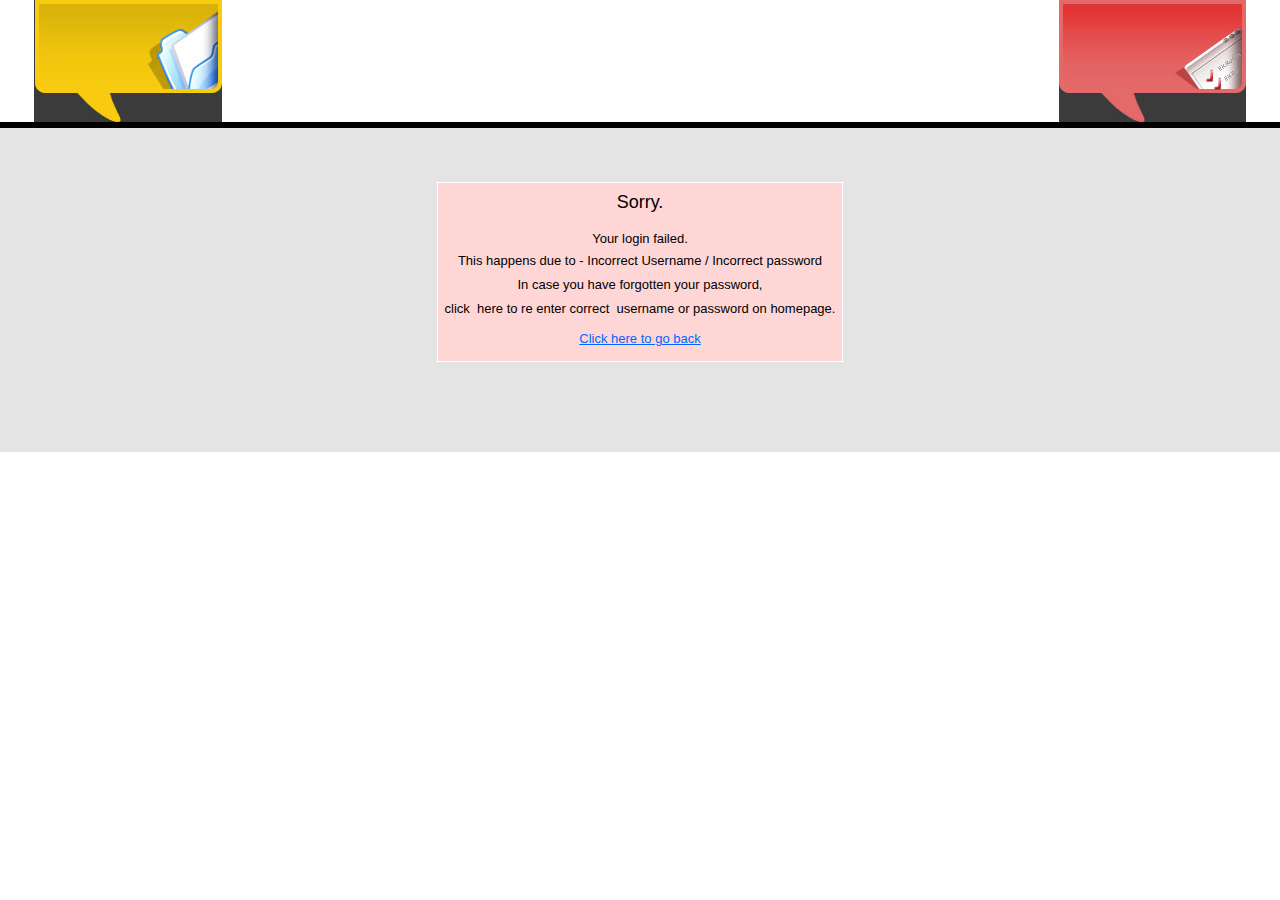
<file: pro1/wronglogin.html>
<html>
<HEAD>
<TITLE>Wrong Login</TITLE>
<meta http-equiv="Content-Type" content="text/html; charset=iso-8859-1"></HEAD>
<style type="text/css"><!--
.sb1{font-family:arial;font-size:11px;text-decoration:none}
.sb2{font-family:arial;font-size:12px;text-decoration:none}
.sb3{font-family:arial;font-size:13px;text-decoration:none}
.sb4{font-family:arial;font-size:18px;text-decoration:none}
//-->
</style>
</HEAD>
<BODY LINK=#0066FF ALINK=#0066FF VLINK=#0066FF leftmargin=0 marginwidth=0 marginheight=0 topmargin=0>
<FORM>
<TABLE WIDTH=100% CELLSPACING=0 CELLPADDING=0 BORDER=0 height="250">
<TR>
<TD height="39">
<table border="1" cellpadding="0" cellspacing="0" style="border-collapse: collapse; border-width: 0" bordercolor="#111111" width="100%" id="AutoNumber1" height="1">
  <tr>
    <td width="20%" style="border-style: none; border-width: medium" height="1">
      <p align="center"><img src="images/infopanelbg.jpg" width="188" height="122"></td>
    <td width="20%" style="border-style: none; border-width: medium" height="1">
    </td>
    <td width="20%" style="border-style: none; border-width: medium" height="1">
    </td>
    <td width="20%" style="border-style: none; border-width: medium" height="1">
    </td>
    <td width="20%" style="border-style: none; border-width: medium" height="1">
      <p align="center"><img src="images/schedulepanelbg.jpg" width="187" height="122"></td>
  </tr>
</table>
</TD>
</TR>
<TR>
<TD height=1 bgcolor=#000000>
<TABLE cellSpacing=0 cellPadding=0 border=0><TR><TD height=6></TD></TR></TABLE>
</TD>
</TR>
<TR>
<TD bgcolor=#E4E4E4 align=center height="276">
<BR><BR><BR>
<table width=406 border=0 cellpadding=1 cellspacing=0 bgcolor=#FFFFFF>
<tr>
<td width="404">
<table width=404 border=0 cellpadding=0 cellspacing=0 bgcolor=#FFD6D6>
<tr>
<td align=center>
<TABLE cellSpacing=0 cellPadding=0 border=0 width="37"><TR>
  <TD height=9 width="37"></TD></TR></TABLE>
<font class=sb4>Sorry.</font><BR><BR>
<font class=sb3>
Your login failed.<BR>
<TABLE cellSpacing=0 cellPadding=0 border=0 height="7"><TR><TD height=7></TD></TR></TABLE>
This happens due to - Incorrect Username / Incorrect password<BR>
<TABLE cellSpacing=0 cellPadding=0 border=0 width="10"><TR>
  <TD height=9 width="10"></TD></TR></TABLE>
In case you have forgotten your password,<BR>
<TABLE cellSpacing=0 cellPadding=0 border=0><TR><TD height=9></TD></TR></TABLE>
click&nbsp; here to re enter correct&nbsp; username or password on homepage.
<BR><BR>
<a href="index.html">Click here to go back</a><BR>
<BR>
</font>
</td>
</tr>
</table>
</td>
</tr>
</table>
<BR><BR><BR><BR><BR>
</TD>
</TR>
<TR>
<TD class=sb1 align=center height=35>&nbsp;</TD>
</TR>
</TABLE>
</FORM>
</BODY>
</html>
</file>
<file: pro1/style.css>
/* CSS Document */
body{background-color:#3B3B3B; color:#A4A4A4; padding:0px; margin:0px; font:13px/17px Verdana, Arial, Helvetica, sans-serif;}
div, ul, li, h1, h2, h3, h4, p, img{margin:0px; padding:0px;}
ul{list-style-type:none;}

/*----TOP PANEL----*/
#header_container{height:299px; position:relative; margin:0 auto; padding:0px; background-image:url(images/header_slice.gif); background-repeat:repeat-x; background-position:top;}

#header{width:755px; height:299px; position:relative; margin:0 auto; padding:0px 9px 0px 14px;}

#header img{height:86px; width:450px; position:absolute; top:0; left:161px; padding:0px;}

#header ul{
	width:100px;
	height:145px;
	padding:23px 29px 20px 40px;
	position:absolute;
	top:103px;
	left:0px;
	background:url(images/ul.gif) 0 0 no-repeat;
	background-image: url(images/ul.gif);
}

#header ul li{background:url(images/bullet1.gif) 0 7px no-repeat #ccc; border-bottom:#929292 dotted 1px; font:12px/24px Verdana, Helvetica, sans-serif; font-weight:bold; color: #000; padding-left:10px;}

#header ul li.contact{border:none;}

#header ul li a{font-family:Verdana, Helvetica, sans-serif; font-size:12px; font-weight:bold; text-decoration:none; background:#ccc; color:#212121;
}
#header ul li a:hover{background:#ccc; color:#B53332; text-decoration:none;}
#header h1{padding:137px 0px 0px 33px; background:url(images/banner.jpg) 0 0 no-repeat #fff; width:547px; height:51px; font-family:Verdana, Helvetica, sans-serif; font-size:13px; font-weight:bold; color: #3B3B3B; position:absolute; top:103px; left:175px;}

/*----BODY1 PANEL----*/
#body1{width:778px; height:77px; position:relative; margin:0 auto; background:url(images/from_shadow.jpg) 0 100% no-repeat;}

#body1j{width:900px; height:180px; position:relative; margin:0 auto; background:url(images/from_shadow.jpg) 0 100% no-repeat;}

#body1j form{width:690px; height:77px; margin:0; padding:0 0 0 88px;}

#body1j form label{width:177px; height:44px; font-family:Georgia, "Times New Roman", Times, serif; font-size:20px; font-weight:bold; color: #fff; background-color:#3B3B3B; display:block; float:left; background-image: url(images/level.jpg); background-repeat:no-repeat; background-position:left top; padding-left:60px; line-height:44px; margin-top:17px;}

#body1j form input{width:135px; height:18px; float:left; display:block; margin:28px 25px 0 0; padding:0 0 0 10px;}
#body1j form select{width:135px; height:18px; float:left; display:block; margin:28px 25px 0 0; padding:0 0 0 10px;}
#body1j form input.botton{width:56px; height:28px; float:none; background:url(images/button.gif) 0 0 no-repeat #3A3A3A; border:none; color:#fff; font:14px/28px Verdana, Arial, Helvetica, sans-serif; margin:26px 0 0; padding:0px;}


#body1 form{width:690px; height:77px; margin:0; padding:0 0 0 88px;}

#body1 form label{width:177px; height:44px; font-family:Georgia, "Times New Roman", Times, serif; font-size:20px; font-weight:bold; color: #fff; background-color:#3B3B3B; display:block; float:left; background-image: url(images/level.jpg); background-repeat:no-repeat; background-position:left top; padding-left:60px; line-height:44px; margin-top:17px;}

#body1 form input{width:135px; height:18px; float:left; display:block; margin:28px 25px 0 0; padding:0 0 0 10px;}
#body1 form input.botton{width:56px; height:28px; float:left; background:url(images/button.gif) 0 0 no-repeat #3A3A3A; border:none; color:#fff; font:14px/28px Verdana, Arial, Helvetica, sans-serif; margin:26px 0 0; padding:0px;}

/*----/BODY1 PANEL----*/

/*----BODY MIDDLE PANEL----*/
#bodymiddlePan{width:602px; position:relative; margin:0 auto; padding:0 88px; clear:both;}
#bodymiddlePan h2{width:400px; height:68px; display:block; background:#3B3B3B; color:#FBD61A; font:28px/68px Georgia, "Times New Roman", Times, serif; font-weight:normal;}
#bodymiddlePan p.lasttext{padding:0 0 25px 0;}
#bodymiddlePan p span{background:#3B3B3B; color:#fff;}
/*----BODY MIDDLE PANEL----*/


/*----BODY MIDDLE PANEL----*/
#bodymiddlePanj{width:602px; position:relative; left:-120px; margin:0 auto; padding:0 88px; clear:both; }
#bodymiddlePan h2{width:400px; height:68px; display:block; background:#3B3B3B; color:#FBD61A; font:28px/68px Georgia, "Times New Roman", Times, serif; font-weight:normal;}
#bodymiddlePan p.lasttext{padding:0 0 25px 0;}
#bodymiddlePan p span{background:#3B3B3B; color:#fff;}
/*----BODY MIDDLE PANEL----*/

/*----BODY BOTTOM PANEL----*/
#bodyBottomPan{width:690px; background:url(images/body_shadow.gif) 0 0 no-repeat; position:relative; margin:0 auto; padding:54px 0 0 88px; clear:both;}
/*----Info Panel----*/
#infoPan{width:187px; height:192px; background:url(images/infopanelbg.jpg) 0 100% no-repeat #3B3B3B; float:left; margin:0 28px 0 0; color:#524201; font:13px/17px Verdana, Arial, Helvetica, sans-serif;}
#infoPan h2{width:163px; height:40px; background:url(images/infopaneltop.jpg) 0 0 no-repeat #3B3B3B; color:#fff; font:32px/36px "Trebuchet MS", Arial, Helvetica, sans-serif; font-weight:normal; padding:30px 0 0 24px;}
#infoPan p{padding:10px 0 0 24px; line-height:17px;}
#infoPan p.view{width:66px; height:18px; padding:10px 0 0 24px;}
#infoPan p.view a{width:66px; height:18px; display:block; background:url(images/infoview-normal.gif) 0 0 no-repeat #F0C40E; color:#fff; font:12px/18px Verdana, Arial, Helvetica, sans-serif; font-weight:bold; text-align:center; text-decoration:none;}
#infoPan p.view a:hover{background:url(images/infoview-hover.gif) 0 0 no-repeat #F0C40E; color:#fff; text-decoration:none;}
/*----/Info Panel----*/

/*----Services Panel----*/
#servicesPan{width:187px; height:192px; background:url(images/servicespanelbg.jpg) 0 100% no-repeat #3B3B3B; color:#212121; float:left; margin:0 28px 0 0; font:13px/17px Verdana, Arial, Helvetica, sans-serif;}
#servicesPan h2{width:163px; height:40px; background:url(images/servicespaneltop.jpg) 0 0 no-repeat #3B3B3B; color:#fff; font:32px/36px "Trebuchet MS", Arial, Helvetica, sans-serif; font-weight:normal; padding:30px 0 0 24px;}
#servicesPan p{padding:10px 0 0 24px; line-height:17px;}
#servicesPan p.view{width:66px; height:18px; padding:10px 0 0 24px;}
#servicesPan p.view a{width:66px; height:18px; display:block; background:url(images/servicesview-normal.gif) 0 0 no-repeat #B8B8B8; color:#fff; font:12px/18px Verdana, Arial, Helvetica, sans-serif; font-weight:bold; text-align:center; text-decoration:none;}
#servicesPan p.view a:hover{background:url(images/servicesview-hover.gif) 0 0 no-repeat #B8B8B8; color:#fff; text-decoration:none;}
/*----/Services Panel----*/

/*----Schedule Panel----*/
#schedulePan{width:187px; height:192px; background:url(images/schedulepanelbg.jpg) 0 100% no-repeat #3B3B3B; color:#fff; float:left; margin:0 28px 0 0; font:13px/17px Verdana, Arial, Helvetica, sans-serif;}
#schedulePan h2{width:163px; height:40px; background:url(images/schedulepaneltop.jpg) 0 0 no-repeat #3B3B3B; color:#fff; font:32px/36px "Trebuchet MS", Arial, Helvetica, sans-serif; font-weight:normal; padding:30px 0 0 24px;}
#schedulePan p{padding:10px 0 0 24px; line-height:17px;}
#schedulePan p.view{width:66px; height:18px; padding:10px 0 0 24px;}
#schedulePan p.view a{width:66px; height:18px; display:block; background:url(images/scheduleview-normal.gif) 0 0 no-repeat #E45D5D; color:#fff; font:12px/18px Verdana, Arial, Helvetica, sans-serif; font-weight:bold; text-align:center; text-decoration:none;}
#schedulePan p.view a:hover{background:url(images/scheduleview-hover.gif) 0 0 no-repeat #E45D5D; color:#fff; text-decoration:none;}
/*----/Schedule Panel----*/

/*----BOTOM PANEL----*/
#bottomPan{height:282px; background:url(images/bottombg.gif) 0 0 repeat-x; position:relative; margin:0 auto; padding:65px 0 0; clear:both;}

#bottomMainPan{width:778px; position:relative; margin:0 auto; padding:50px 0 0;}
#bottomBorderPan{width:778px; float:left; background:url(images/bottomborder-bg1.gif) 0 0 repeat-y;}
#bottomBorderPan h2{width:210px; height:40px; position:absolute; top:28px; left:0px; display:block; background:#ccc; color:#0C0C0C; font:24px/40px Georgia, "Times New Roman", Times, serif;}
#bottomBorderPan h3{width:210px; height:40px; position:absolute; top:28px; left:259px; display:block; background:#ccc; color:#0C0C0C; font:24px/40px Georgia, "Times New Roman", Times, serif;}
#bottomBorderPan h4{width:210px; height:40px; position:absolute; top:28px; left:517px; display:block; background:#ccc; color:#0C0C0C; font:24px/40px Georgia, "Times New Roman", Times, serif;}

#bottomBorderPan ul{float:left; width:258px; padding:25px 0 0;}
#bottomBorderPan ul li{width:225px; height:22px; margin:0 10px 0 0;}
#bottomBorderPan ul li a{width:200px; height:22px; display:block; background:url(images/arrow-normal.gif) 0 8px no-repeat #ccc; color:#3D3C2C; font:14px/22px Arial, Helvetica, sans-serif; text-decoration:none; padding:0 0 0 16px;}
#bottomBorderPan ul li a:hover{background:url(images/arrow-hover.gif) 0 8px no-repeat #BDBDBD; color:#3D3C2C; text-decoration:none;}
/*----/BOTOM PANEL----*/

/*----FOOTER PANEL----*/
#footermainPan{height:144px; background:url(images/footerbg.gif) 0 0 repeat-x #3B3B3B; position:relative; margin:0 auto;  color:#fff; font:13px/22px "Trebuchet MS",Arial, Helvetica, sans-serif; clear:both; padding:30px 0 0;}

#footerPan{width:778px; position:relative; margin:0 auto;}

#footerlogoPan{display:block; width:215px; height:40px; position:absolute; top:0px; left:456px;}

#footerPan ul{width:546px; position:absolute; top:0px; left:0px;}
#footerPan li{float:left; }
#footerPan ul li a{padding:0 10px 0; color:#fff; background: url(images/footermenubg.gif) 0 0 repeat-x #3B3B3B; text-decoration:none;}
#footerPan ul li a:hover{text-decoration:underline;}

#footerPan ul.templateworld{width:250px; background:#3B3B3B; color:#fff; display:block; position:absolute; top:80px; left:10px;}
#footerPan ul.templateworld li a{background:#3B3B3B; display:block; color:#fff; text-decoration:none;}
#footerPan ul.templateworld li a:hover{text-decoration:underline;}

#footerPan p.copyright{width:300px; background: url(images/copyrightbg.gif) 0 0 repeat-x #3B3B3B; color:#fff; position:absolute; top:23px; left:10px;}

#footerPanhtml{width:70px; height:24px; display:block; position:absolute; top:49px; left:5px;}
#footerPanhtml a{width:65px; height:24px; display:block; background:url(images/html-normal.gif) 0 0 no-repeat #3B3B3B; color:#fff; font-size:13px; line-height:23px; font-weight:bold; text-decoration:none;text-transform:uppercase; padding:0 0 0 5px;}
#footerPanhtml a:hover{background:url(images/html-hover.gif) 0 0 no-repeat #3B3B3B; color:#fff;}
#footerPancss{width:58px; height:24px; display:block; position:absolute; top:50px; left:80px;}
#footerPancss a{width:49px; height:24px; display:block; background:url(images/css-normal.gif) 0 0 no-repeat #3B3B3C; color:#3B3B3B; font-size:13px; line-height:24px; font-weight:bold; text-decoration:none; text-transform:uppercase; padding:0 0 0 10px;}
#footerPancss a:hover{background:url(images/css-hover.gif) 0 0 no-repeat #3B3B3B; color:#3B3B3C; text-decoration:none;}
</file>
